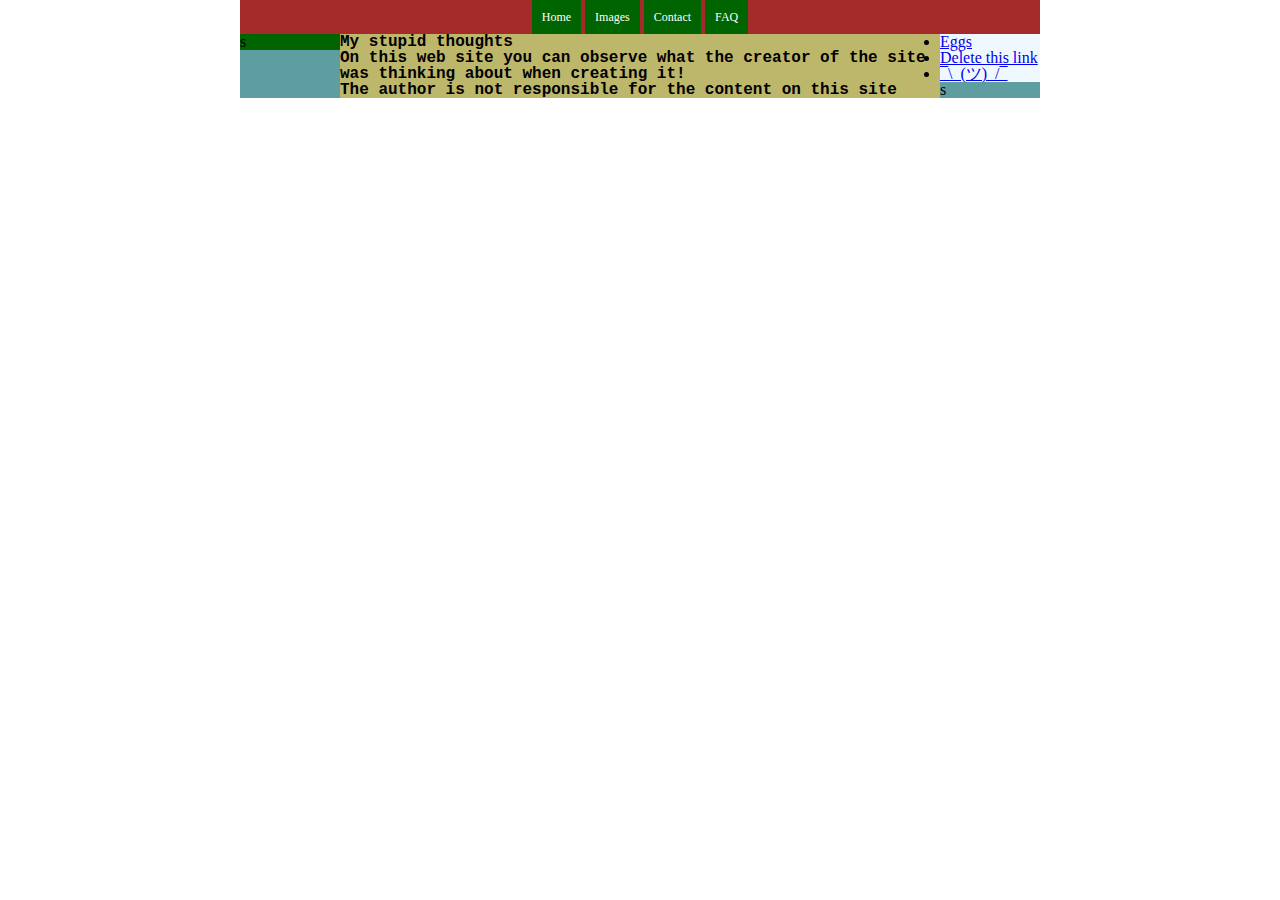
<file: index.html>
<!DOCTYPE html>
<html lang="en">
    <head>
        <meta charset="utf-8">
        <meta name="viewport" content="width=device-width, user-scalable=no, initial-scale=1.0">
        <meta http-equiv="X-UA-Compatible" content="ie=edge">
        <title>Document</title>
        <link rel="stylesheet" href="./css/reset.css">
        <link rel="stylesheet" href="./css/style.css">
    </head>
    <body>
        <div class="mainbox">
            <div class="menu">
                <ul>
                    <li><a href="index.html">Home</a></li>
                    <li><a href="galerija.html">Images</a></li>
                    <li><a href="sazina.html">Contact</a></li>
                    <li><a href="kontakti.html">FAQ</a></li>
                </ul>
            </div>
            <div class="leftside">
            s
            </div>
            <div class="main">
                <h1>My stupid thoughts</h1>
                <h2>On this web site you can observe what the creator of the site was thinking about when creating it!</h2>
                <h3>The author is not responsible for the content on this site</h3>
            </div>
            <div class="rightside">
                <ul>
                    <li><a href="egg.html">Eggs</a></li>
                    <li><a href="https://www.youtube.com/watch?v=JZKnfNtdB2g&t=99s"> Delete this link</a></li>
                    <li><a href="https://www.theworldsworstwebsiteever.com/">¯\_(ツ)_/¯</a></li>

                </ul>

            </div>
            <div class="footer">
                s
            </div>
        </div>
    </body>
</html>
</file>
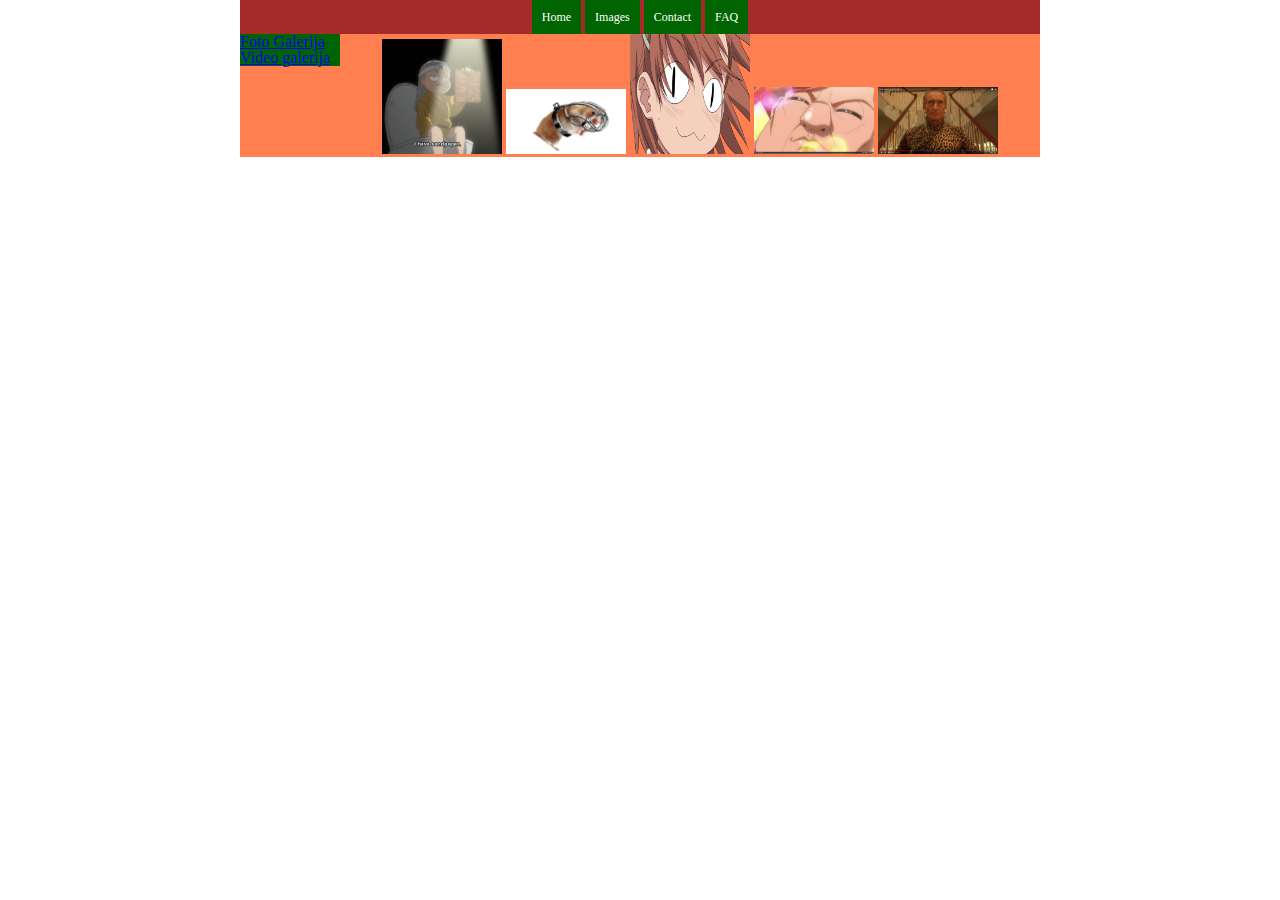
<file: galerija.html>
<!DOCTYPE html>
<html lang="en">
    <head>
        <meta charset="utf-8">
        <meta name="viewport" content="width=device-width, user-scalable=no, initial-scale=1.0">
        <meta http-equiv="X-UA-Compatible" content="ie=edge">
        <title>Document</title>
        <link rel="stylesheet" href="./libs/lightbox/css/lightbox.css">
        <link rel="stylesheet" href="./css/reset.css">
        <link rel="stylesheet" href="./css/style.css">
        <script src="https://code.jquery.com/jquery-3.3.1.min.js"></script>
        <script src="./libs/lightbox/js/lightbox.js"></script>
    </head>
    <body>
        <div class="mainbox">
            <div class="menu">
                <ul>
                    <li><a href="index.html">Home</a></li>
                    <li><a href="galerija.html">Images</a></li>
                    <li><a href="sazina.html">Contact</a></li>
                    <li><a href="kontakti.html">FAQ</a></li>
                </ul>
            </div>
            <div class="leftside">
                <a href="./galerija.html">Foto Galerija</a>
                <a href="./video_galerija.html">Video galerija</a>
            </div>
            <div class="mgallery">
                <a href="./images/img1.png" data-lightbox="example-set">
                <img src="./images/img1.png" class="gallery" alt="SandPaper"/></a>
                 <a href="./images/img2.png" data-lightbox="example-set">
                <img src="./images/img2.png" class="gallery" alt="Homak"/></a>
                 <a href="./images/img3.png" data-lightbox="example-set">
                <img src="./images/img3.png" class="gallery" alt="Gekota"/></a>
                 <a href="./images/img4.png" data-lightbox="example-set">
                <img src="./images/img4.png" class="gallery" alt="MEEEENN!"/></a>
                 <a href="./images/img5.png" data-lightbox="example-set">
                <img src="./images/img5.png" class="gallery" alt="(:"/></a>
            </div>
            <div class="rightside">

            </div>
            <div class="footer">

            </div>
        </div>
    </body>
</html>
</file>
<file: css/style.css>
.mainbox{
    background-color: coral;
    width: 800px;
    margin: 0px auto;
}

.menu{
    background-color: brown;
}

.leftside{
    background-color:  darkgreen;
    width: 100px;
    float:left;
}

.main{
    background-color: darkkhaki;
    width: 600px;
    float: left;
    font-family: Courier, serif;
}

.rightside{
    background-color: aliceblue;
    width: 100px;
    float: left;
}

.footer{
    background-color: cadetblue;
}

.menu{
    height: 34px;
    text-align: center;
}

.menu>ul>li{
    display: inline;
    padding: 10px 10px 10px 10px;
    background-color: darkgreen;
    position: relative;
    top: 8px;
    font-family: Tahoma, serif;
    font-size: 12px;
}

.menu>ul>li>a{
    text-decoration: none;
    color: #fff;
}

.mgallery{
    text-align: center;
}

.gallery{
    max-width: 120px;
}

.sleftside{
    background-color: black;
    width: 100px;
    height: 250px;
    float:left;
}

.srightside{
    background-color: blanchedalmond;
    width: 100px;
    float:right;
    height: 250px;
}

.smain1{
   background-color: lightpink; 
   width: 500px;
    float: left 400px;
}

.smain2{
    background-color: darkviolet;
    width: 300px;
    float: left 100px;
   
}
</file>
